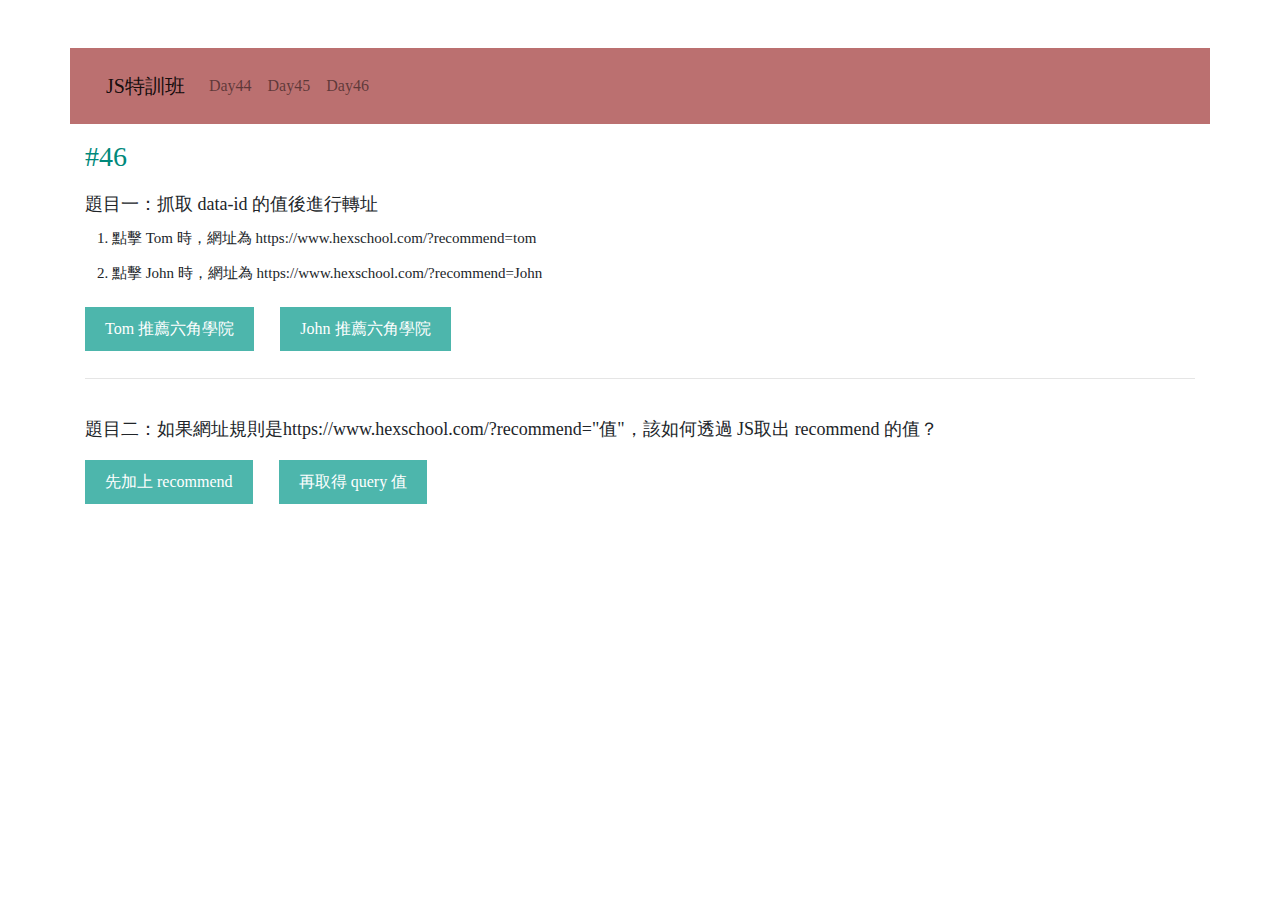
<file: day46.html>
<!DOCTYPE html>
<html lang="en">

<head>
    <meta charset="UTF-8">
    <meta name="viewport" content="width=device-width, initial-scale=1.0">
    <title>Document</title>
    <!-- bootstrap css cdn -->
    <link rel="stylesheet" href="https://stackpath.bootstrapcdn.com/bootstrap/4.5.2/css/bootstrap.min.css"
        integrity="sha384-JcKb8q3iqJ61gNV9KGb8thSsNjpSL0n8PARn9HuZOnIxN0hoP+VmmDGMN5t9UJ0Z" crossorigin="anonymous">
    <!-- css -->
    <link rel="stylesheet" href="./style.css">
    <!-- js -->
    <script src="./day46.js"></script>
    

    
</head>

<body>
    <!-- navbar -->
    <div class="container mt-5 color">
        <nav class="navbar navbar-expand-lg navbar-light">
            <a class="navbar-brand" href="./">JS特訓班</a>

            <button class="navbar-toggler" type="button" data-toggle="collapse" data-target="#navbarNav" aria-controls="navbarNav" aria-expanded="false" aria-label="Toggle navigation">
                <span class="navbar-toggler-icon"></span>
            </button>
            
            <div class="collapse navbar-collapse" id="navbarSupportedContent">
                <ul class="navbar-nav">
                    <li class="nav-item">
                        <a class="nav-link" href="./day44.html">Day44</a>
                    </li>
                    <li class="nav-item">
                        <a class="nav-link" href="./day45.html">Day45</a>
                    </li>
                    <li class="nav-item">
                        <a class="nav-link" href="./day46.html">Day46</a>
                    </li>
                </ul>
            </div>
        </nav>
    </div>

    <div class="container mt-3 mb-5">
        <!-- #46 -->
        <h2 class="title">#46</h2>
        <h3 class="smalltitle">題目一：抓取 data-id 的值後進行轉址</h3>
        <p class="smalltitle2">1. 點擊 Tom 時，網址為 https://www.hexschool.com/?recommend=tom</p>
        <p class="smalltitle2">2. 點擊 John 時，網址為 https://www.hexschool.com/?recommend=John</p>
        <div class="btnBox">
            <button class="Tom" data-id="Tom">Tom 推薦六角學院</button>
            <button class="John" data-id="John">John 推薦六角學院</button>
        </div>
        <hr></br>
        <h3 class="smalltitle">題目二：如果網址規則是https://www.hexschool.com/?recommend="值"，該如何透過 JS取出 recommend 的值？</h3>
        <div class="btnBox">
            <button id="addCmd">先加上 recommend</button>
            <button id="getValue">再取得 query 值</button>
        </div>
        <div class="ans46"></div>
    </div>



    <!-- bootstrap JS cdn -->
    <script src="https://code.jquery.com/jquery-3.5.1.slim.min.js"
        integrity="sha384-DfXdz2htPH0lsSSs5nCTpuj/zy4C+OGpamoFVy38MVBnE+IbbVYUew+OrCXaRkfj"
        crossorigin="anonymous"></script>
    <script src="https://cdn.jsdelivr.net/npm/popper.js@1.16.1/dist/umd/popper.min.js"
        integrity="sha384-9/reFTGAW83EW2RDu2S0VKaIzap3H66lZH81PoYlFhbGU+6BZp6G7niu735Sk7lN"
        crossorigin="anonymous"></script>
    <script src="https://stackpath.bootstrapcdn.com/bootstrap/4.5.2/js/bootstrap.min.js"
        integrity="sha384-B4gt1jrGC7Jh4AgTPSdUtOBvfO8shuf57BaghqFfPlYxofvL8/KUEfYiJOMMV+rV"
        crossorigin="anonymous"></script>
</body>

</html>
</file>
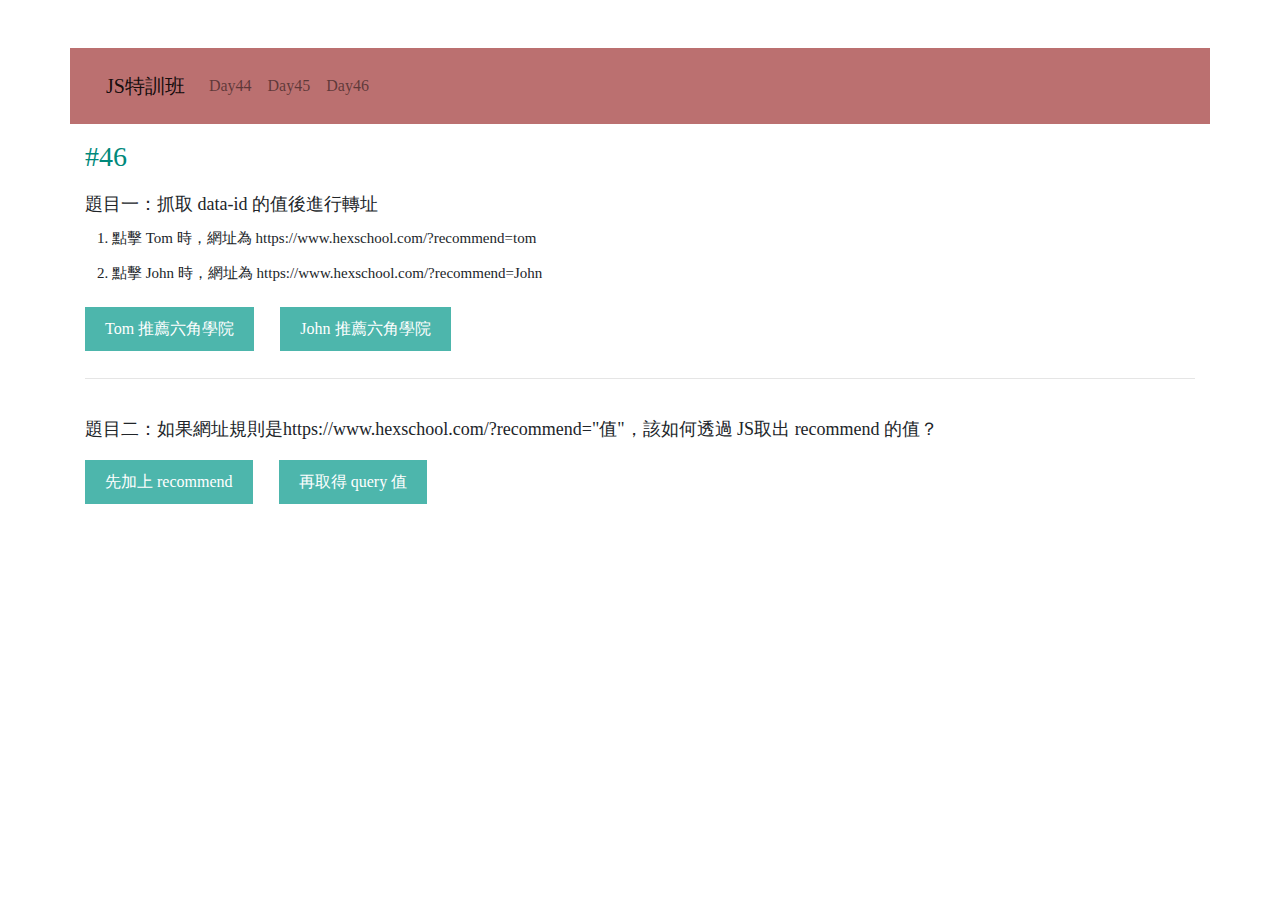
<file: html/day46.html>
<!DOCTYPE html>
<html lang="en">

<head>
    <meta charset="UTF-8">
    <meta name="viewport" content="width=device-width, initial-scale=1.0">
    <title>Document</title>
    <!-- bootstrap css cdn -->
    <link rel="stylesheet" href="https://stackpath.bootstrapcdn.com/bootstrap/4.5.2/css/bootstrap.min.css"
        integrity="sha384-JcKb8q3iqJ61gNV9KGb8thSsNjpSL0n8PARn9HuZOnIxN0hoP+VmmDGMN5t9UJ0Z" crossorigin="anonymous">
    <!-- css -->
    <link rel="stylesheet" href="../style.css">
    <!-- js -->
    <link rel="stylesheet" href="../script/day46.js">

    
</head>

<body>
    <!-- navbar -->
    <div class="container mt-5 color">
        <nav class="navbar navbar-expand-lg navbar-light">
            <a class="navbar-brand" href="./">JS特訓班</a>

            <button class="navbar-toggler" type="button" data-toggle="collapse" data-target="#navbarNav" aria-controls="navbarNav" aria-expanded="false" aria-label="Toggle navigation">
                <span class="navbar-toggler-icon"></span>
            </button>
            
            <div class="collapse navbar-collapse" id="navbarSupportedContent">
                <ul class="navbar-nav">
                    <li class="nav-item">
                        <a class="nav-link" href="./day44.html">Day44</a>
                    </li>
                    <li class="nav-item">
                        <a class="nav-link" href="./day45.html">Day45</a>
                    </li>
                    <li class="nav-item">
                        <a class="nav-link" href="./day46.html">Day46</a>
                    </li>
                </ul>
            </div>
        </nav>
    </div>

    <div class="container mt-3 mb-5">
        <!-- #46 -->
        <h2 class="title">#46</h2>
        <h3 class="smalltitle">題目一：抓取 data-id 的值後進行轉址</h3>
        <p class="smalltitle2">1. 點擊 Tom 時，網址為 https://www.hexschool.com/?recommend=tom</p>
        <p class="smalltitle2">2. 點擊 John 時，網址為 https://www.hexschool.com/?recommend=John</p>
        <div class="btnBox">
            <button class="Tom" data-id="tom">Tom 推薦六角學院</button>
            <button class="John" data-id="John">John 推薦六角學院</button>
        </div>
        <hr></br>
        <h3 class="smalltitle">題目二：如果網址規則是https://www.hexschool.com/?recommend="值"，該如何透過 JS取出 recommend 的值？</h3>
        <div class="btnBox">
            <button id="addCmd">先加上 recommend</button>
            <button id="getValue">再取得 query 值</button>
        </div>
        <div class="ans46"></div>
    </div>



    <!-- bootstrap JS cdn -->
    <script src="https://code.jquery.com/jquery-3.5.1.slim.min.js"
        integrity="sha384-DfXdz2htPH0lsSSs5nCTpuj/zy4C+OGpamoFVy38MVBnE+IbbVYUew+OrCXaRkfj"
        crossorigin="anonymous"></script>
    <script src="https://cdn.jsdelivr.net/npm/popper.js@1.16.1/dist/umd/popper.min.js"
        integrity="sha384-9/reFTGAW83EW2RDu2S0VKaIzap3H66lZH81PoYlFhbGU+6BZp6G7niu735Sk7lN"
        crossorigin="anonymous"></script>
    <script src="https://stackpath.bootstrapcdn.com/bootstrap/4.5.2/js/bootstrap.min.js"
        integrity="sha384-B4gt1jrGC7Jh4AgTPSdUtOBvfO8shuf57BaghqFfPlYxofvL8/KUEfYiJOMMV+rV"
        crossorigin="anonymous"></script>
</body>

</html>
</file>
<file: style.css>
body {
       font-family: "微軟正黑體";
   }

   .color {
    background-color: rgb(187, 112, 112);
    padding: 10px 20px;
    }

    .title {
        color: #00897B;
        font-size: 28px;
        font-weight: 400;
        margin-bottom: 20px;
    }

    .smalltitle {
        font-size: 18px;
        font-weight: 400;
        display: block;
    }
    
    .smalltitle2 {
        font-size: 15px;
        margin: 12px;
    }
    

    .btnBox a, button {
        display: inline-block;
        background: #4DB6AC;
        color: #FFF;
        padding: 10px 20px;
        margin: 1% 2% 1% 0;
        text-decoration: none;
        border: 0;
        font-size: 16px;  
    }
    
    .btnBox a:hover, button:hover {
            background: #00897B;
    }

    .btnBox a:focus, button:focus {
        outline: none;
        border: none;
        background: #00897B;
    }
</file>
